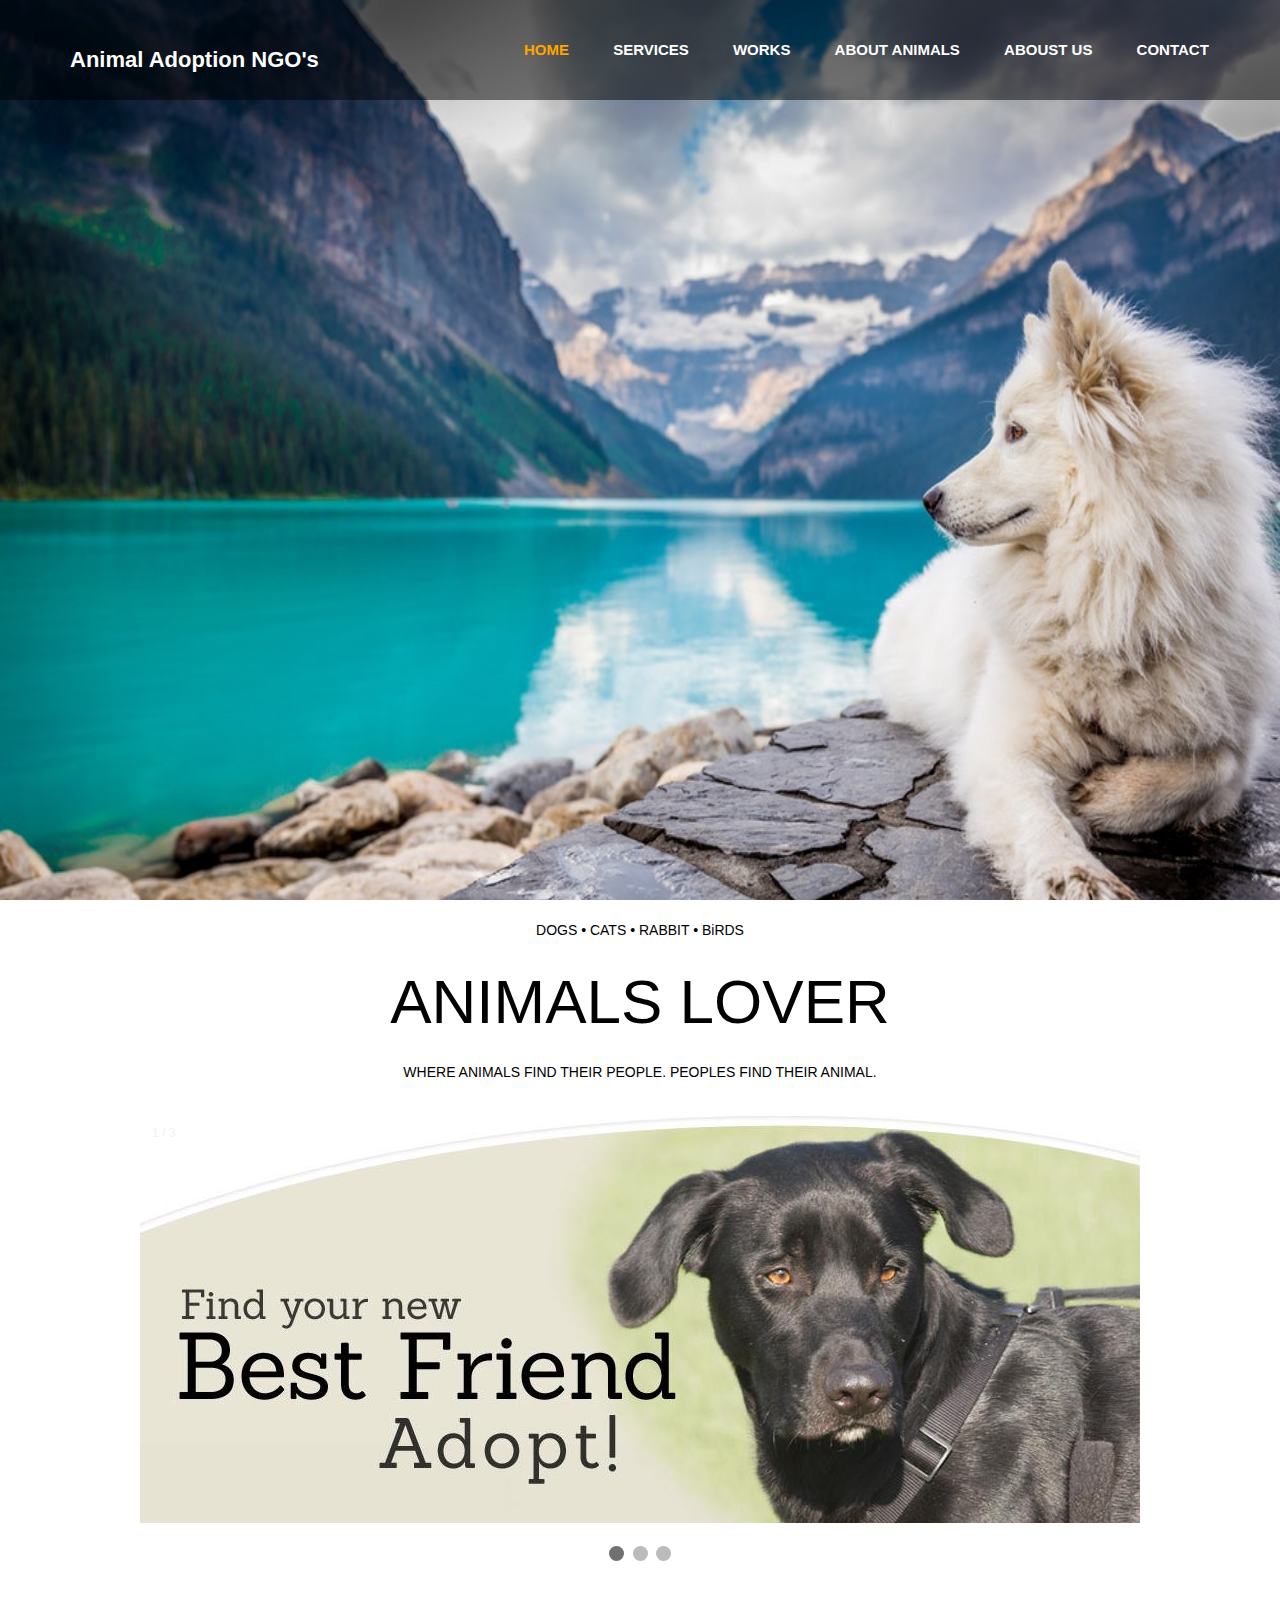
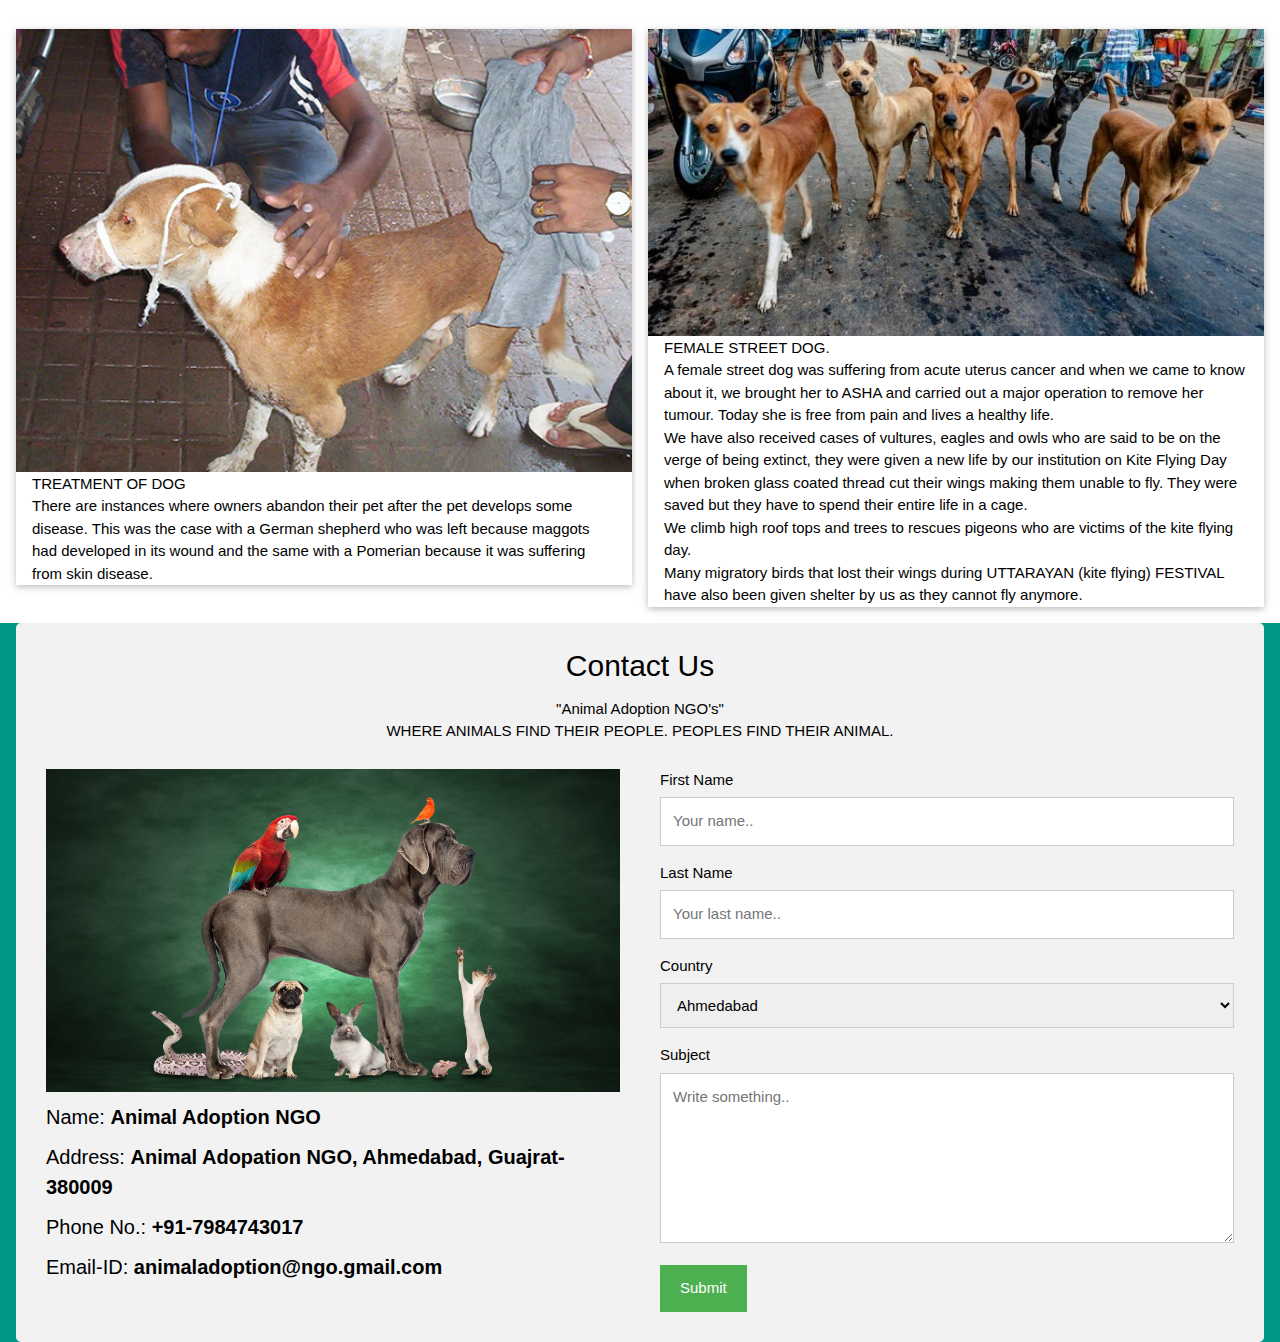
<file: index.html>
<!DOCTYPE html>
<html>
<meta name="viewport" content="width=device-width, initial-scale=1.0">
<head>
	<title>Animal Adoption NGO's</title>
	<link rel="stylesheet" type="text/css" href="style.css">
	<link rel="stylesheet" href="https://www.w3schools.com/w3css/4/w3.css">
		<style>




* {box-sizing: border-box;}
body {
	font-family: Verdana, sans-serif;
}


.mySlides {display: none;}
img {vertical-align: middle;}

/* Slideshow container */
.slideshow-container {
  max-width: 1000px;
  position: relative;
  margin: auto;
}


/* Number text (1/3 etc) */
.numbertext {
  color: #f2f2f2;
  font-size: 12px;
  padding: 8px 12px;
  position: absolute;
  top: 0;
}

/* The dots/bullets/indicators */
.dot {
  height: 15px;
  width: 15px;
  margin: 0 2px;
  background-color: #bbb;
  border-radius: 50%;
  display: inline-block;
  transition: background-color 0.6s ease;
}

.active {
  background-color: #717171;
}

/* Fading animation */
.fade {
  -webkit-animation-name: fade;
  -webkit-animation-duration: 3s;
  animation-name: fade;
  animation-duration: 3s;
}

@-webkit-keyframes fade {
  from {opacity: .4} 
  to {opacity: 1}
}

@keyframes fade {
  from {opacity: .4} 
  to {opacity: 1}
}

/* On smaller screens, decrease text size */
@media only screen and (max-width: 300px) {
  .text {font-size: 11px}
   .column, input[type=submit] {
    width: 100%;
    margin-top: 0;
  }
}







* {
  box-sizing: border-box;
}

/* Style inputs */
input[type=text], select, textarea {
  width: 100%;
  padding: 12px;
  border: 1px solid #ccc;
  margin-top: 6px;
  margin-bottom: 16px;
  resize: vertical;
}

input[type=submit] {
  background-color: #4CAF50;
  color: white;
  padding: 12px 20px;
  border: none;
  cursor: pointer;
}

input[type=submit]:hover {
  background-color: #45a049;
}

/* Style the container/contact section */
.container {
  border-radius: 5px;
  background-color: #f2f2f2;
  padding: 10px;
  color:black;
}

/* Create two columns that float next to eachother */
.column {
  float: left;
  width: 50%;
  margin-top: 6px;
  padding: 20px;
  
}

/* Clear floats after the columns */
.row:after {
  content: "";
  display: table;
  clear: both;
}

.text h4 ,h1{
	color: black;
}








</style>
</head>
<body>

	<div class="bgimage">
		<div class="menu">
			
			<div class="leftmenu">
				<h4>Animal Adoption NGO's</h4>
			</div>

			<div class="rightmenu">
				<ul>
					<a href="index.html"><li id="fisrtlist"> HOME </li></a>
					<a href="service.html"><li> Services </li></a>
					<a href="work.html"><li> Works</li></a>
					<a href="aboutanimal.html"><li>  About Animals </li></a>
					<a href="aboutus.html"><li> Aboust us</li></a>
					<a href="contact.html"><li> contact</li></a>
					<li><a href="login.html"> Log in</a>/<a href="signup.html">Sign Up</a></li></a>
				</ul>
			</div>

		</div>
		</div>
		<div class="text">
			<h4> DOGS • CATS • RABBIT • BiRDS  </h4>
			<h1> ANIMALS LOVER</h1>
			<h4> WHERE ANIMALS FIND THEIR PEOPLE. PEOPLES FIND THEIR ANIMAL.</h4>			
		






<br>

<div class="slideshow-container">

<div class="mySlides fade">
  <div class="numbertext">1 / 3</div>
  <img src="aa.jpg" style="width:100%">
</div>

<div class="mySlides fade">
  <div class="numbertext">2 / 3</div>
  <img src="bb.jpg" style="width:100%">
</div>

<div class="mySlides fade">
  <div class="numbertext">3 / 3</div>
  <img src="cc.jpg" style="width:100%">
</div>

</div>
<br>

<div style="text-align:center">
  <span class="dot"></span> 
  <span class="dot"></span> 
  <span class="dot"></span> 
</div>



</div>
	</div><br><br>







<div class="w3-row-padding w3-section">

  <div class="w3-half">
    <div class="w3-card">
      <img src="dd.jpg" alt="London" style="width:100%">
      <div class="w3-container">
        <p>TREATMENT OF DOG</p>
        <p>There are instances where owners abandon their pet after the pet develops some disease. This was the case with a German shepherd who was left because maggots had developed in its wound and the same with a Pomerian because it was suffering from skin disease.</p>
      </div>
    </div>
  </div>

  <div class="w3-half">
    <div class="w3-card">
      <img src="ee.jpg" alt="London" style="width:100%">
      <div class="w3-container">
        <p>FEMALE STREET DOG.</p>
        <p>A female street dog was suffering from acute uterus cancer and when we came to know about it, we brought her to ASHA and carried out a major operation to remove her tumour. Today she is free from pain and lives a healthy life.</p>
        <p>We have also received cases of vultures, eagles and owls who are said to be on the verge of being extinct, they were given a new life by our institution on Kite Flying Day when broken glass coated thread cut their wings making them unable to fly. They were saved but they have to spend their entire life in a cage.</p>
        <p>We climb high roof tops and trees to rescues pigeons who are victims of the kite flying day.</p>
        <p>Many migratory birds that lost their wings during UTTARAYAN (kite flying) FESTIVAL have also been given shelter by us as they cannot fly anymore.</p>
      </div>
    </div>
  </div>

</div>

<footer class="w3-container w3-teal">
  <div class="container">
  <div style="text-align:center">
    <h2>Contact Us</h2>
    <p>"Animal Adoption NGO's"</p>
    <p>WHERE ANIMALS FIND THEIR PEOPLE. PEOPLES FIND THEIR ANIMAL.</p>
  </div>
  <div class="row">
    <div class="column">
      <img src="ff.png" style="width:100%">
      <h4>Name:  <b> Animal Adoption NGO</b></h4>
      <h4>Address:  <b> Animal Adopation NGO, Ahmedabad, Guajrat-380009</b></h4>
       <h4>Phone No.:  <b> +91-7984743017</b></h4>
        <h4>Email-ID: <b>  animaladoption@ngo.gmail.com</b></h4>
      
    </div>

    <div class="column">
      <form>
        <label for="fname">First Name</label>
        <input type="text" id="fname" name="firstname" placeholder="Your name..">
        <label for="lname">Last Name</label>
        <input type="text" id="lname" name="lastname" placeholder="Your last name..">
        <label for="country">Country</label>
        <select id="country" name="country">
          <option value="australia">Ahmedabad</option>
          <option value="canada">Gandhinagar</option>
          <option value="usa">Chandkheda</option>
        </select>
        <label for="subject">Subject</label>
        <textarea id="subject" name="subject" placeholder="Write something.." style="height:170px"></textarea>
        <input type="submit" value="Submit">
      </form>
    </div>
  </div>
</div>
</footer>










<script>
var slideIndex = 0;
showSlides();

function showSlides() {
  var i;
  var slides = document.getElementsByClassName("mySlides");
  var dots = document.getElementsByClassName("dot");
  for (i = 0; i < slides.length; i++) {
    slides[i].style.display = "none";  
  }
  slideIndex++;
  if (slideIndex > slides.length) {slideIndex = 1}    
  for (i = 0; i < dots.length; i++) {
    dots[i].className = dots[i].className.replace(" active", "");
  }
  slides[slideIndex-1].style.display = "block";  
  dots[slideIndex-1].className += " active";
  setTimeout(showSlides, 2000); // Change image every 2 seconds
}
</script>










</body>
</html>
</file>
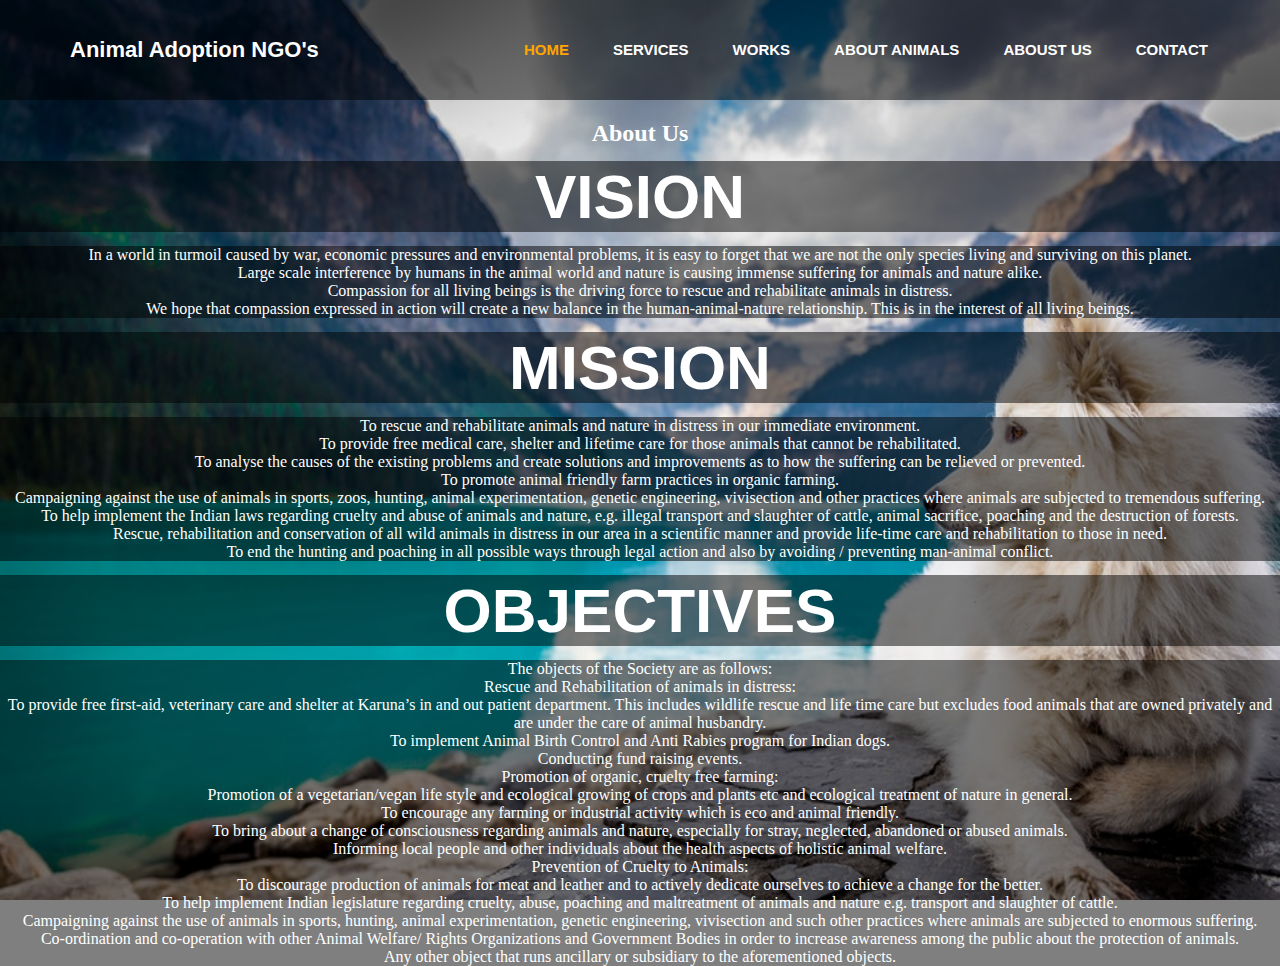
<file: aboutus.html>
<!DOCTYPE html>
<html>
<head>
	<title>Animal Adoption NGO's</title>
	<link rel="stylesheet" type="text/css" href="style.css">
		<style type="text/css">
			p{
				background-color: rgba(0,0,0,0.5);
			}
			h1{
				background-color: rgba(0,0,0,0.5);
			}
			p:hover{
			transform: scale(1.2);
			transition: 1s ease;
			
		}
		</style>
</head>
<body>

	<div class="bgimage">
		<div class="menu">
			
			<div class="leftmenu">
				<h4>Animal Adoption NGO's</h4>
			</div>

			<div class="rightmenu">
			<ul>
					<a href="index.html"><li id="fisrtlist"> HOME </li></a>
					<a href="service.html"><li> Services </li></a>
					<a href="work.html"><li> Works</li></a>
					<a href="aboutanimal.html"><li>  About Animals </li></a>
					<a href="aboutus.html"><li> Aboust us</li></a>
					<a href="contact.html"><li> contact</li></a>
					<li><a href="login.html"> Log in</a>/<a href="signup.html">Sign Up</a></li></a>
				</ul>
			</div>

		</div>

		<div class="text">
			
			<h2 align="center">About Us</h2>
		
	<div class="vision">
		<h1>VISION</h1>
		<p>
			In a world in turmoil caused by war, economic pressures and environmental problems, it is easy to forget that we are not the only species living and surviving on this planet.<br>

Large scale interference by humans in the animal world and nature is causing immense suffering for animals and nature alike.<br>

Compassion for all living beings is the driving force to rescue and rehabilitate animals in distress.<br>

We hope that compassion expressed in action will create a new balance in the human-animal-nature relationship. This is in the interest of all living beings.<br>
		</p>

	</div>

	<div class="mission">
		<h1>MISSION</h1>
		<p>
			To rescue and rehabilitate animals and nature in distress in our immediate environment.<br>

To provide free medical care, shelter and lifetime care for those animals that cannot be rehabilitated.<br>

To analyse the causes of the existing problems and create solutions and improvements as to how the suffering can be relieved or prevented.<br>

To promote animal friendly farm practices in organic farming.<br>

Campaigning against the use of animals in sports, zoos, hunting, animal experimentation, genetic engineering, vivisection and other practices where animals are subjected to tremendous suffering.<br>

To help implement the Indian laws regarding cruelty and abuse of animals and nature, e.g. illegal transport and slaughter of cattle, animal sacrifice, poaching and the destruction of forests.<br>

Rescue, rehabilitation and conservation of all wild animals in distress in our area in a scientific manner and provide life-time care and rehabilitation to those in need.<br>

To end the hunting and poaching in all possible ways through legal action and also by avoiding / preventing man-animal conflict.<br>
		</p>
		
	</div>

	<div class="Objectives">
		<h1>OBJECTIVES</h1>
		<p>
			The objects of the Society are as follows:<br>

Rescue and Rehabilitation of animals in distress:<br>
To provide free first-aid, veterinary care and shelter at Karuna’s in and out patient department. This includes wildlife rescue and life time care but excludes food animals that are owned privately and are under the care of animal husbandry.<br>
To implement Animal Birth Control and Anti Rabies program for Indian dogs.<br>
Conducting fund raising events.<br>
Promotion of organic, cruelty free farming:<br>
Promotion of a vegetarian/vegan life style and ecological growing of crops and plants etc and ecological treatment of nature in general.<br>
To encourage any farming or industrial activity which is eco and animal friendly.<br>
To bring about a change of consciousness regarding animals and nature, especially for stray, neglected, abandoned or abused animals.<br>
Informing local people and other individuals about the health aspects of holistic animal welfare.<br>
Prevention of Cruelty to Animals:<br>
To discourage production of animals for meat and leather and to actively dedicate ourselves to achieve a change for the better.<br>
To help implement Indian legislature regarding cruelty, abuse, poaching and maltreatment of animals and nature e.g. transport and slaughter of cattle.<br>
Campaigning against the use of animals in sports, hunting, animal experimentation, genetic engineering, vivisection and such other practices where animals are subjected to enormous suffering.<br>
Co-ordination and co-operation with other Animal Welfare/ Rights Organizations and Government Bodies in order to increase awareness among the public about the protection of animals.<br>
Any other object that runs ancillary or subsidiary to the aforementioned objects.<br>
		</p>
		
	</div>
</div>

	</div>
</body>
</html>
</file>
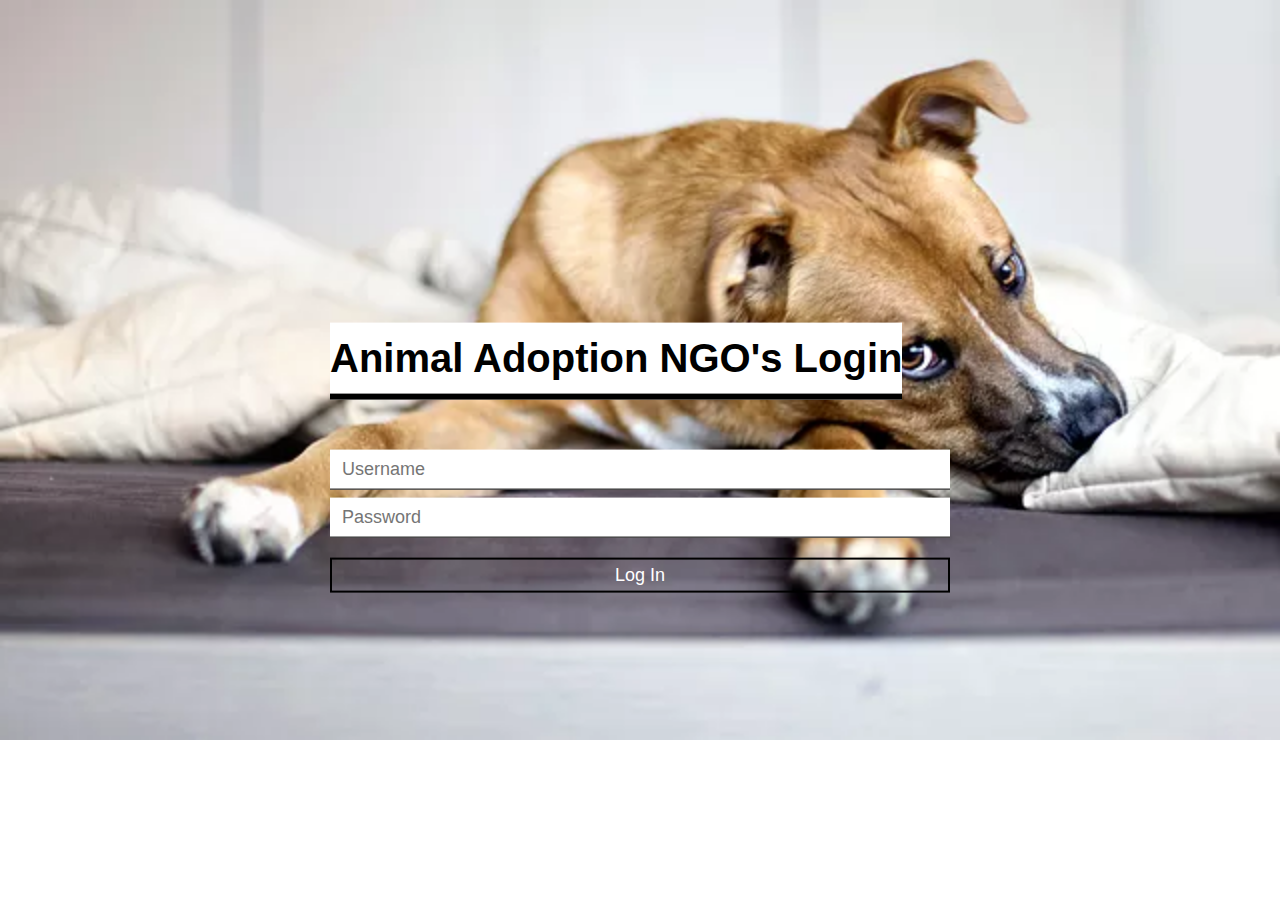
<file: login.html>
<!DOCTYPE html>
<html>
  <head>
    <meta charset="utf-8">
    <title>Login Page</title>
    <link rel="stylesheet" href="loginstyle.css">
  </head>
  <body>
  	<form name="login">
<div class="login-box">
  <h1>Animal Adoption NGO's Login</h1>
  <div class="textbox">
    <i class="fas fa-user"></i>
    <input type="text" placeholder="Username"  name="userid"/>
  </div>

  <div class="textbox">
    <i class="fas fa-lock"></i>
    <input type="password" placeholder="Password" name="pswrd"/>
  </div>

   <input type="button" class="btn" value="Log In" onclick="check(this.form)" value="Login">
</div>
</form>
<script language="javascript">
function check(form)
{

 if(form.userid.value == "animal" && form.pswrd.value == "animal")
  {
    window.open('index.html','_parent')
  }
 else
 {
   alert("Error Password or Username")
  }
}
</script>

  </body>
</html>
</file>
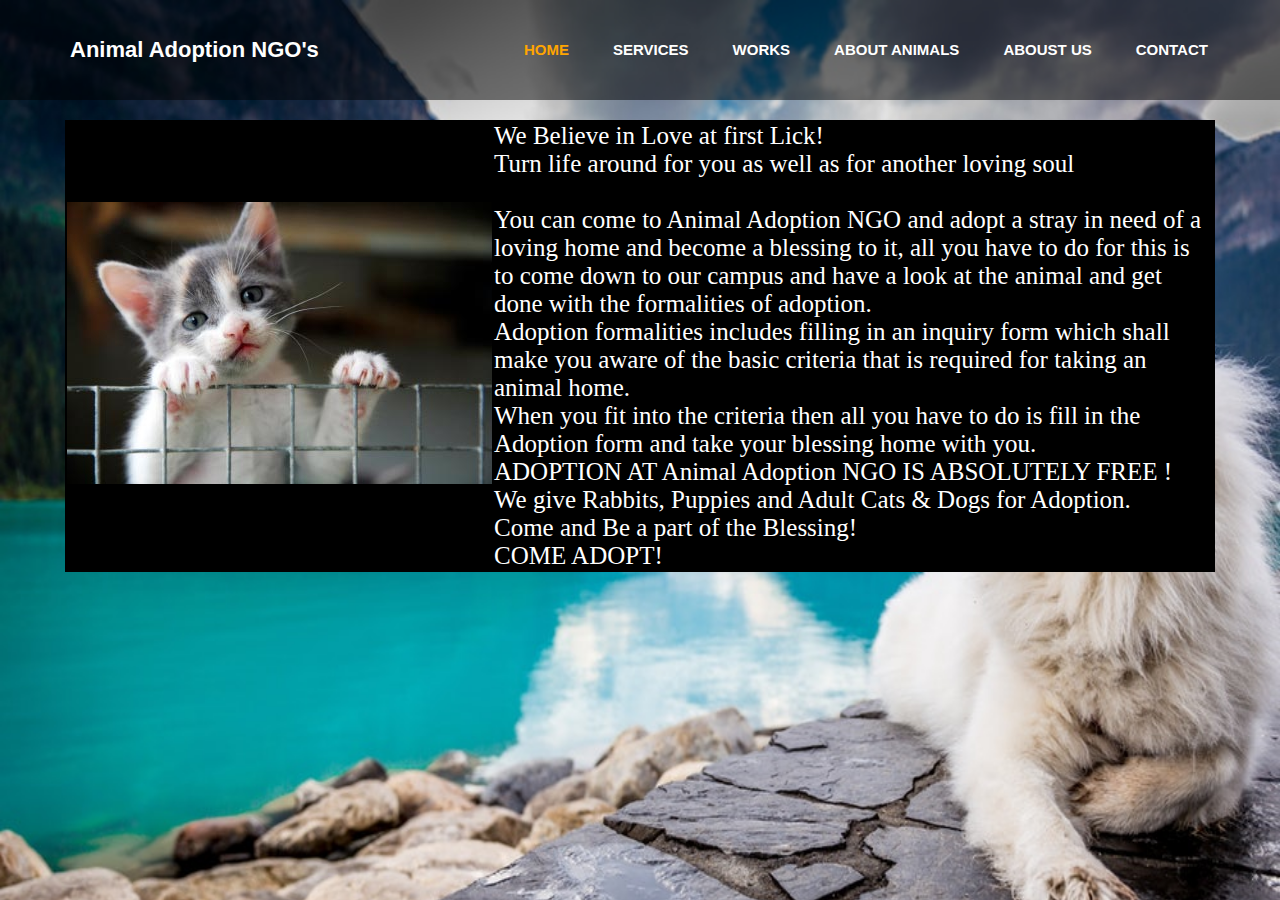
<file: service.html>
<!DOCTYPE html>
<html>
<head>
	<title>Animal Adoption NGO's</title>
	<link rel="stylesheet" type="text/css" href="style.css">
		
</head>
<body>

	<div class="bgimage">
		<div class="menu">
			
			<div class="leftmenu">
				<h4>Animal Adoption NGO's</h4>
			</div>

			<div class="rightmenu">
			<ul>
					<a href="index.html"><li id="fisrtlist"> HOME </li></a>
					<a href="service.html"><li> Services </li></a>
					<a href="work.html"><li> Works</li></a>
					<a href="aboutanimal.html"><li>  About Animals </li></a>
					<a href="aboutus.html"><li> Aboust us</li></a>
					<a href="contact.html"><li> contact</li></a>
					<li><a href="login.html"> Log in</a>/<a href="signup.html">Sign Up</a></li></a>
				</ul>
			</div>

		</div>
		<div class="text">
			<center>
		<table>
			<tr>
<td><img src="cat.jpg"></td>
	<td>	<p>We Believe in Love at first Lick!<br>

Turn life around for you as well as for another loving soul</br></br>

 

You can come to Animal Adoption NGO and adopt a stray in need of a loving home and become a blessing to it, all you have to do for this is to  come down to our campus and have a look at the animal and get done with the formalities of adoption.</br>

Adoption formalities includes filling in an inquiry form which shall make you aware of the basic criteria that is required for taking an animal home.</br>

When you fit into the criteria then all you have to do is fill in the Adoption form and take your blessing home with you.<br>

ADOPTION AT Animal Adoption NGO IS ABSOLUTELY FREE !<br>

We give Rabbits, Puppies and Adult Cats & Dogs for Adoption.</br>

Come and Be a part of the Blessing!  <br>

COME ADOPT!<br></p>
</td>
</tr>
</table>
</center>
</div>
	</div>

</body>
</html>
</file>
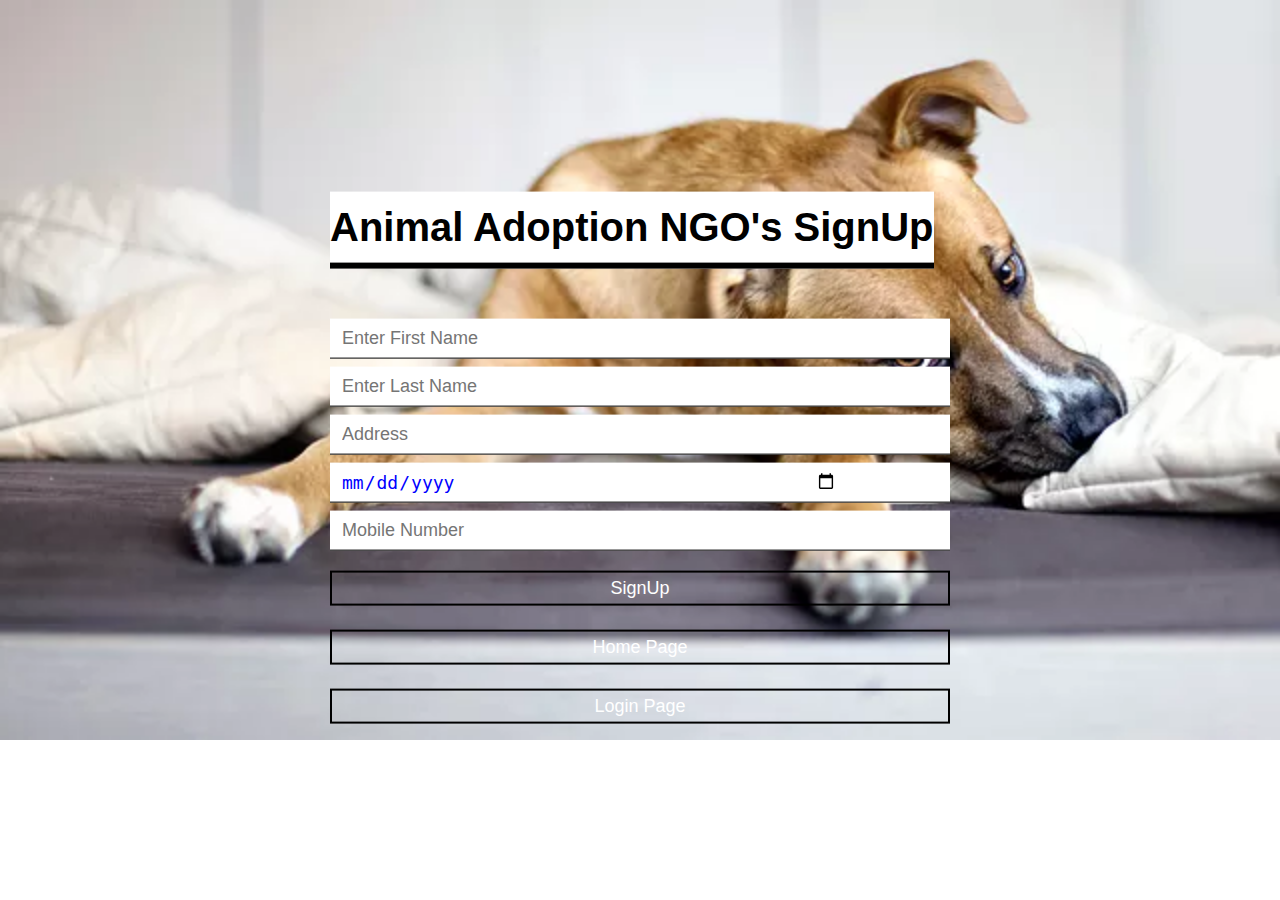
<file: signup.html>
<!DOCTYPE html>
<html>
  <head>
    <meta charset="utf-8">
    <title>SignUp Page</title>
    <link rel="stylesheet" href="loginstyle.css">
  </head>
  <body>
  	<form name="login">
<div class="login-box">
  <h1>Animal Adoption NGO's SignUp</h1>

  <div class="textbox">
    <i class="fas fa-user"></i>
    <input type="text" placeholder="Enter First Name" />
  </div>


  <div class="textbox">
    <i class="fas fa-user"></i>
    <input type="text" placeholder="Enter Last Name" />
  </div>

<div class="textbox">
    <i class="fas fa-user"></i>
    <input type="text" placeholder="Address" />
  </div>

  <div class="textbox">
    <i class="fas fa-user"></i>
    <input type="date" placeholder="Enter Your DOB" />
  </div>

  <div class="textbox">
    <i class="fas fa-user"></i>
    <input type="number" placeholder="Mobile Number" />
  </div>

   <input type="button" class="btn" value="SignUp">
  <a href="index.html"> <input type="button" class="btn"  value="Home Page"></a>
  <a href="login.html"> <input type="button" class="btn" value="Login Page"></a>
</div>
</form>


  </body>
</html>
</file>
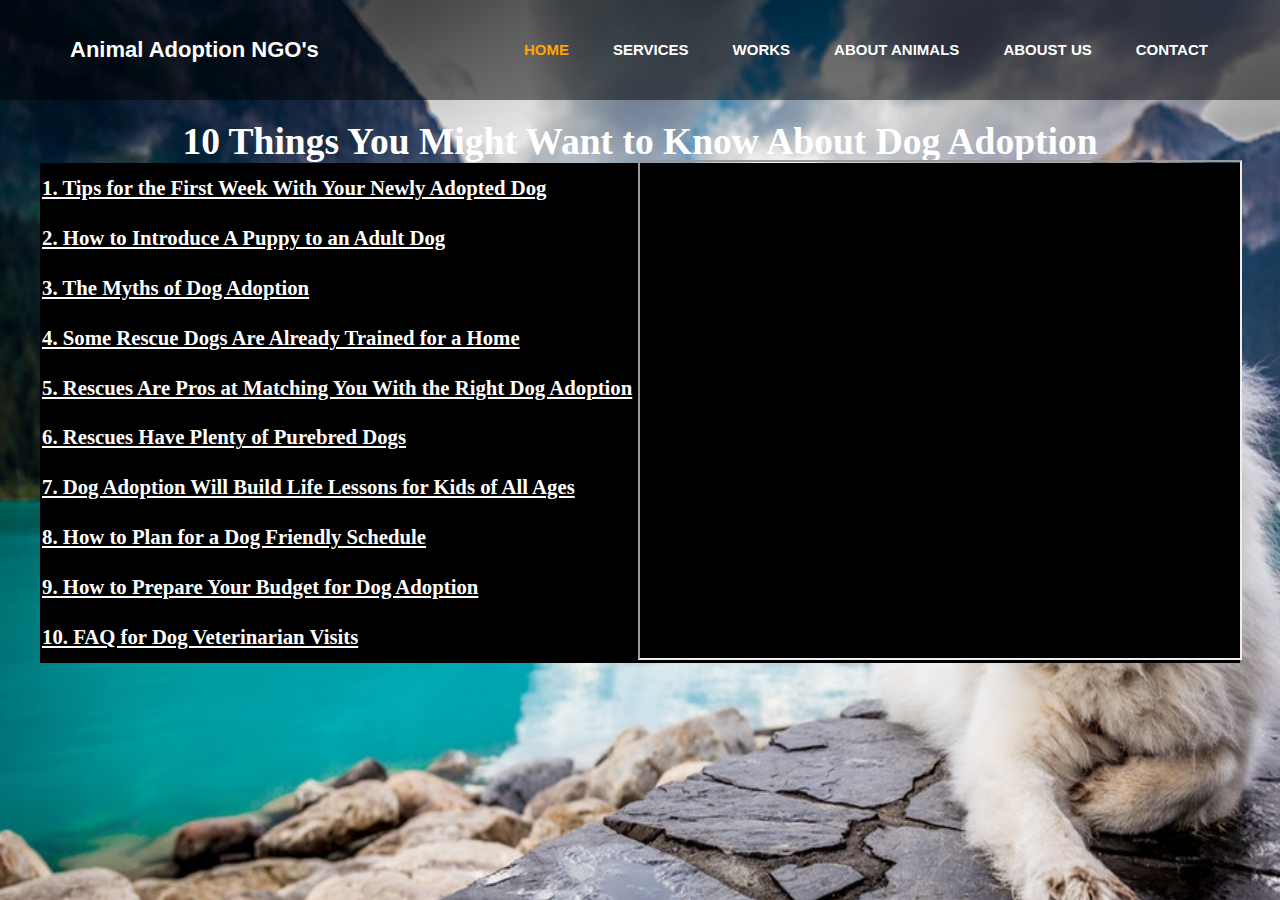
<file: work.html>
<!DOCTYPE html>
<html>
<head>
	<title>Animal Adoption NGO's</title>
	<link rel="stylesheet" type="text/css" href="style.css">
		
</head>
<body>

	<div class="bgimage">
		<div class="menu">
			
			<div class="leftmenu">
				<h4>Animal Adoption NGO's</h4>
			</div>

			<div class="rightmenu">
			<ul>
					<a href="index.html"><li id="fisrtlist"> HOME </li></a>
					<a href="service.html"><li> Services </li></a>
					<a href="work.html"><li> Works</li></a>
					<a href="aboutanimal.html"><li>  About Animals </li></a>
					<a href="aboutus.html"><li> Aboust us</li></a>
					<a href="contact.html"><li> contact</li></a>
					<li><a href="login.html"> Log in</a>/<a href="signup.html">Sign Up</a></li></a>
				</ul>
			</div>

		</div>

		<div class="text">
			<center>
			<table style="height:500px; width:1200px;">
				<caption><h2>10 Things You Might Want to Know About Dog Adoption </h2></caption>
				<tr>
					<td><h5><a href="C:/Users/Rahul Kushwaha/Desktop/Projects/WT Project/works/first.html" target="thing">1. Tips for the First Week With Your Newly Adopted Dog</a></h5></td>
					<td rowspan="10" style="width: 600px">
						<iframe  class="ifff" name="thing" src="" height="100%" width="100%"></iframe>
					</td>
				</tr>
				<tr>
					<td><h5><a href="C:\Users\Rahul Kushwaha\Desktop\Projects\WT Project\works\second.html" target="thing">2. How to Introduce A Puppy to an Adult Dog</a></h5></td>
					
				</tr>
				<tr>
				<td><h5><a href="C:\Users\Rahul Kushwaha\Desktop\Projects\WT Project\works\third.html" target="thing">3. The Myths of Dog Adoption</a></h5></td>
					
				</tr>
				<tr>
					<td><h5><a href="C:\Users\Rahul Kushwaha\Desktop\Projects\WT Project\works\fourth.html" target="thing">4. Some Rescue Dogs Are Already Trained for a Home</a></h5></td>
					
				</tr>
				<tr>
					<td><h5><a href="C:\Users\Rahul Kushwaha\Desktop\Projects\WT Project\works\fifth.html" target="thing">5. Rescues Are Pros at Matching You With the Right Dog Adoption</a></h5></td>
					
				</tr>
					<tr>
					<td><h5><a href="C:\Users\Rahul Kushwaha\Desktop\Projects\WT Project\works\sixth.html" target="thing">6. Rescues Have Plenty of Purebred Dogs</a></h5></td>
					
				</tr>
					<tr>
					<td><h5><a href="C:\Users\Rahul Kushwaha\Desktop\Projects\WT Project\works\seventh.html" target="thing">7. Dog Adoption Will Build Life Lessons for Kids of All Ages</a></h5></td>
					
				</tr>
					<tr>
					<td><h5><a href="C:\Users\Rahul Kushwaha\Desktop\Projects\WT Project\works\eight.html" target="thing">8. How to Plan for a Dog Friendly Schedule</a></h5></td>
					
				</tr>
					<tr>
					<td><h5><a href="C:\Users\Rahul Kushwaha\Desktop\Projects\WT Project\works\ninth.html" target="thing">9. How to Prepare Your Budget for Dog Adoption</a></h5></td>
					
				</tr>
					<tr>
					<td><h5><a href="C:\Users\Rahul Kushwaha\Desktop\Projects\WT Project\works\tenth.html" target="thing">10. FAQ for Dog Veterinarian Visits</a></h5></td>
					
				</tr>
			</table>
		</center>

</p>
		</div>

	</div>

</body>
</html>
</file>
<file: style.css>
*{
	margin:0px;
	padding:0px;
}

.bgimage{
background-image: url('abc.jfif');
	background-size: 100% 110%;
	width: 100%;
	height: 100vh;
}

.menu{
	overflow: hidden;
	width: 100%;
	height: 100px;
	background-color: rgba(0,0,0,0.5);
}

.leftmenu{
	width: 30%;
	line-height: 100px;
	float: left;
/*	background-color: yellow;*/
}

.leftmenu h4{
	padding-left: 70px;
	font-weight: bold;
	color: white;
	font-size: 22px;
	font-family: 'Montserrat', sans-serif;
}


.rightmenu{
	width:70%;
	height: 100px;
	float: right;
/*	background-color: red; */
}

.rightmenu ul{
	margin-left: 100px;
}

.rightmenu ul li {
	font-family: 'Montserrat', sans-serif;
	display: inline-block;
	list-style: none;
	font-size: 15px;
	color:white;
	font-weight: bold;
	line-height: 100px;
	margin-left: 40px;
	text-transform: uppercase;

}

#fisrtlist{
	color: orange;
	position: static;
}

.rightmenu ul li:hover{
	color: orange;
}

a:hover{
	color: orange;
}
.text{
	width: 100%;
	margin-top: 20px;
	
	text-align: center;
	color:white;
}

.text h4{

	font-size: 14px;
	font-family: 'Open Sans', sans-serif;
}

.text h1{
	font-size:62px;

	font-family: 'Montserrat', sans-serif;
	font-weight: 700px;
	margin:14px 0px;
}

.text h3{
	font-size: 12px;
	font-family: 'Open Sans', sans-serif;
}
a{
	color: white;
	

}
table{
	border: 5px;
	font-size: 25px;
	height: 300px;
	width: 1150px;
	background-color:black;
	text-decoration-color: white;	
}
</file>
<file: loginstyle.css>
body{
  margin: 0;
  padding: 0;
  font-family: sans-serif;
  background: url(bg.jpg) no-repeat;
  background-size: cover;
}
.login-box{
  width: 620px;
  position: absolute;
  top: 50%;
  left: 50%;
  transform: translate(-50%,-50%);
  color: black;

}
.login-box h1{
  float: left;
  font-size: 40px;
  border-bottom: 6px solid black;
  background:white;
  margin-bottom: 50px;
  padding: 13px 0;
}
.textbox{
  width: 100%;
  overflow: hidden;
  font-size: 20px;
  padding: 8px 0;
  margin: 8px 0;
  border-bottom: 1px solid black;
  background: white;
}
.textbox i{
  width: 26px;
  float: left;
  text-align: center;
}
.textbox input{
  border: none;
  outline: none;
  background: none;
  color: blue;
  font-size: 18px;
  width: 80%;
  float: left;
  margin: 0 10px;
}
.btn{
  width: 100%;
  background: none;
  border: 2px solid black;

  color: white;
  padding: 5px;
  font-size: 18px;
  cursor: pointer;
  margin: 12px 0;
}
</file>
